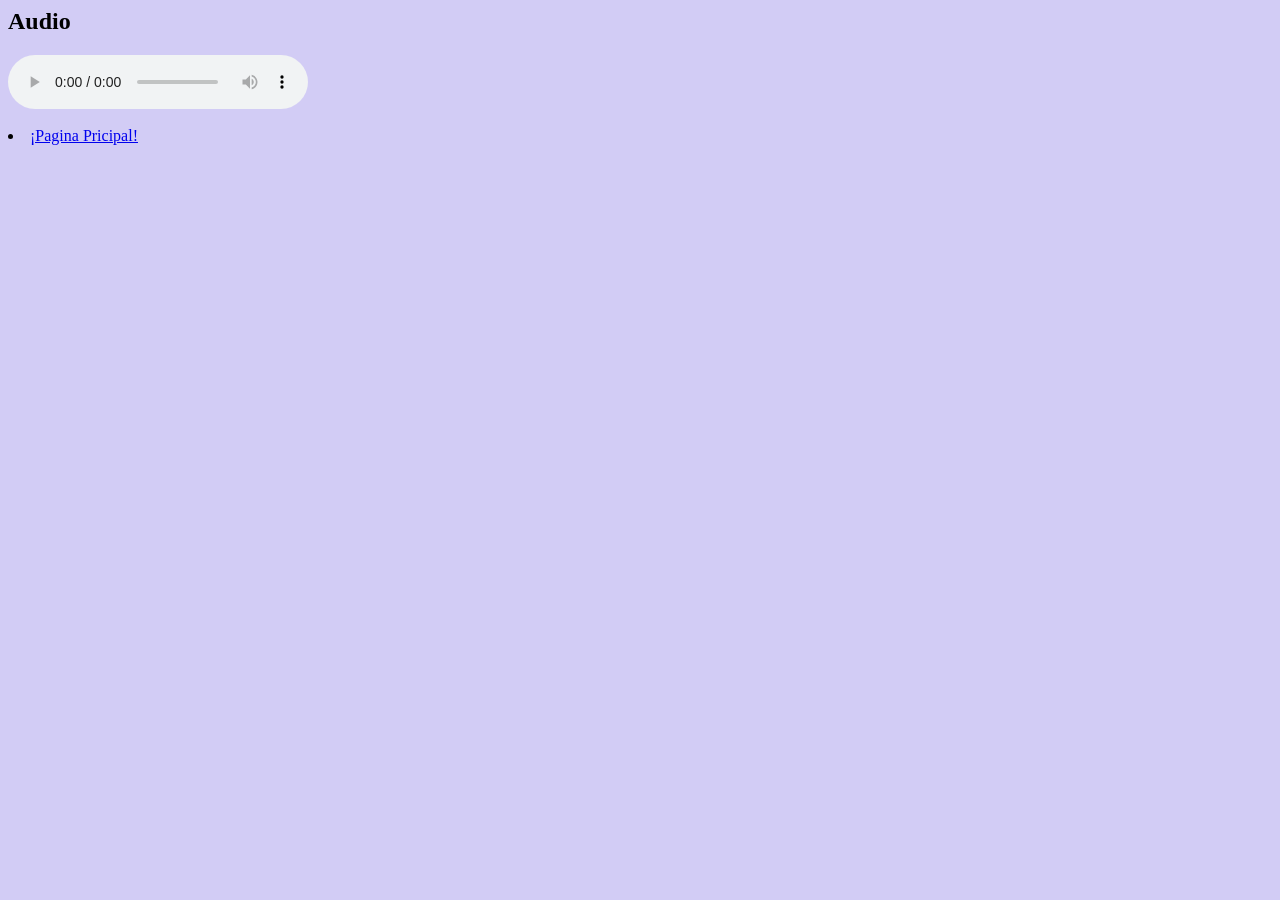
<file: Audio.html>
<html>
  <head>
   <title><audio src=""></audio></title>
   <head>
    <body bgcolor="#d2ccf5">
   <h2>Audio
   </h2><section id="audio-section">
    <audio controls>
        <source src="C:\Users\mery\Desktop\Audio.mp3" type="audio/mp3"><br>

    </audio>
</section><br>

<li><a href="Index.html">¡Pagina Pricipal!</a></li>
</ul>
</body>
</html>
</file>
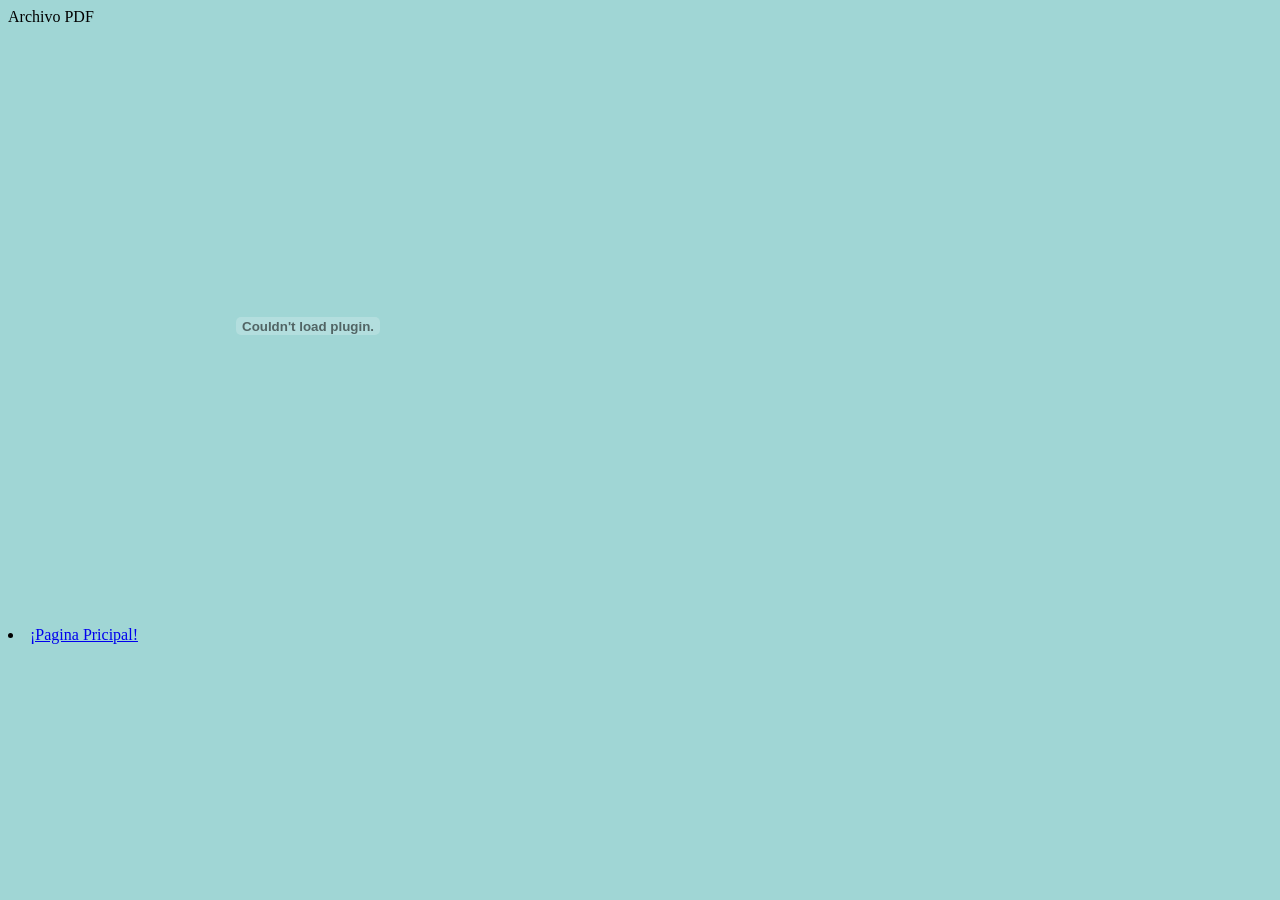
<file: PDF.html>
<html>
  <head>
   <title>PDF</title>
   <head>
    <body bgcolor="#a0d6d5">
<hl>Archivo PDF</hl>

    <section>
        <embed src="C:\Users\mery\Desktop\ONE DIRECTION.pdf" type="application/pdf" width="600" height="600">
    </section>
    <li><a href="Index.html">¡Pagina Pricipal!</a></li>
</ul>
</body>
</html>
</file>
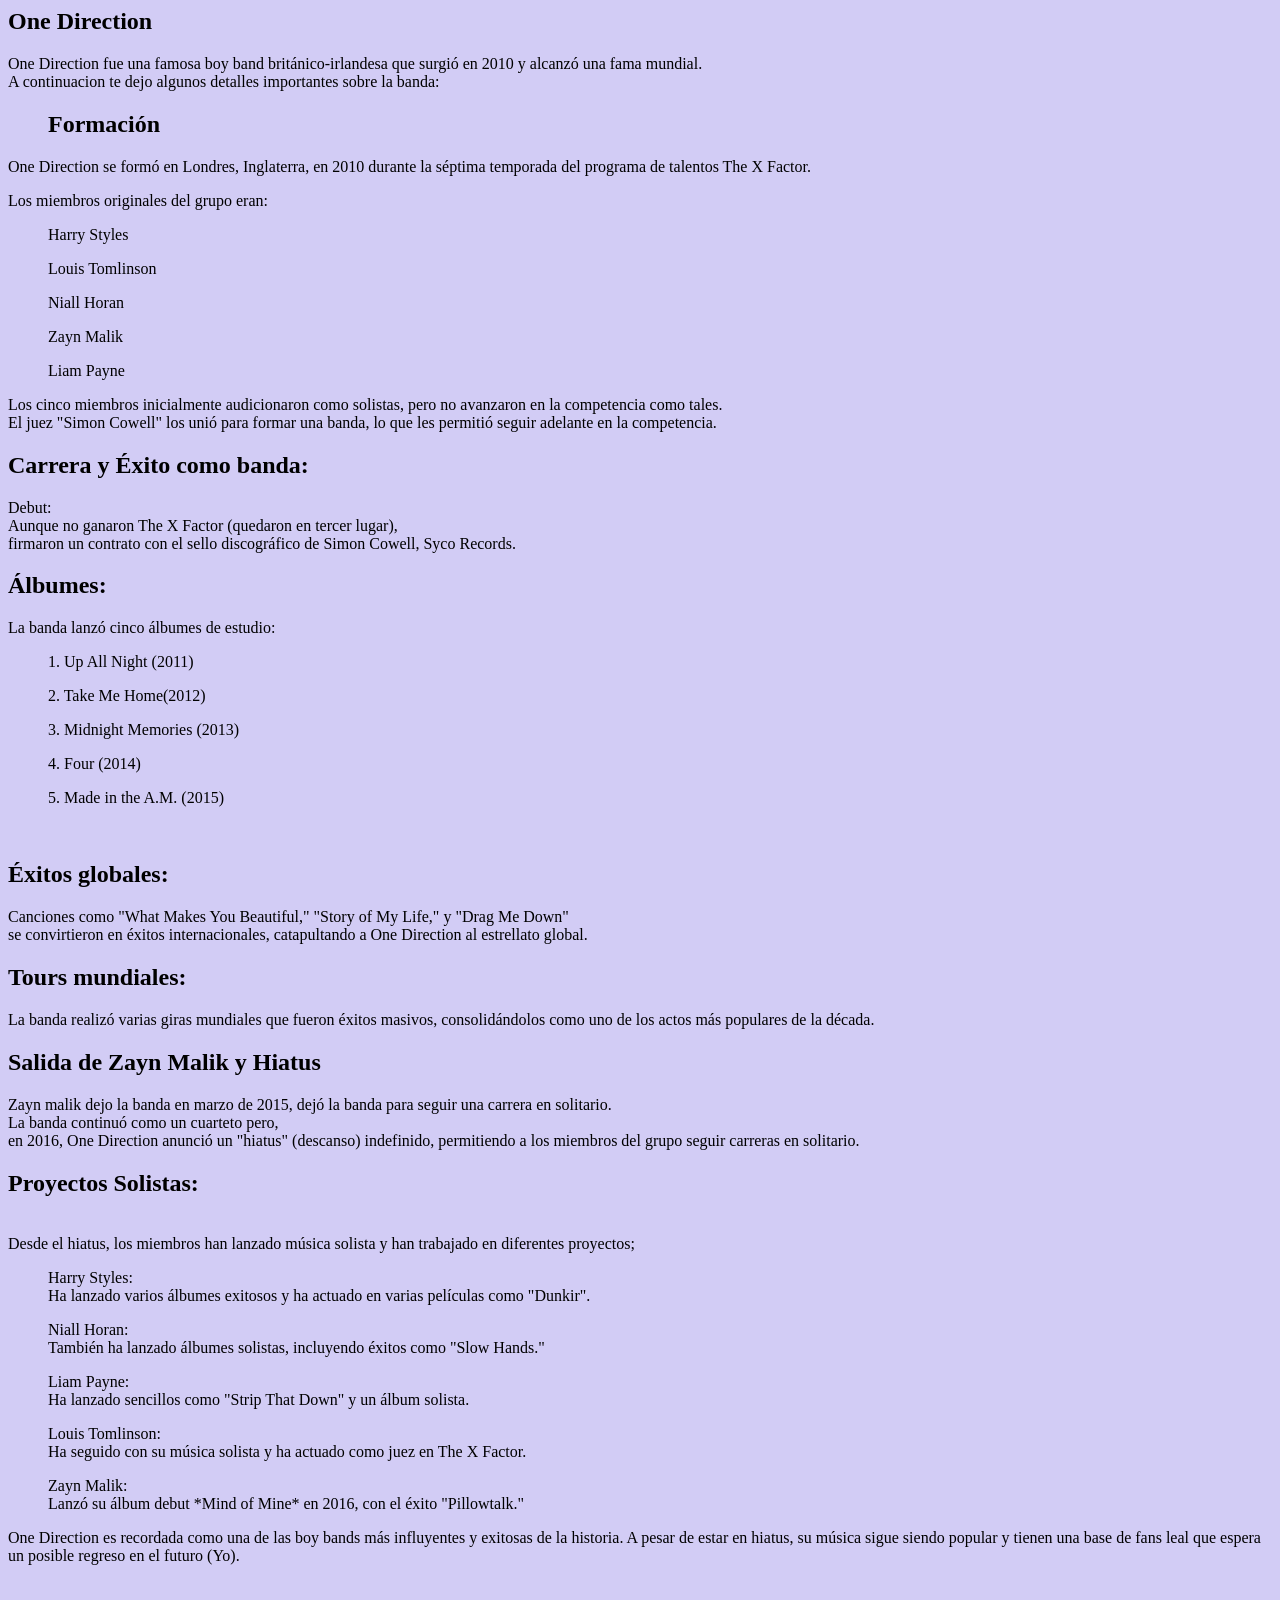
<file: Texto.html>
<html>
  <head>
   <title>Ejemplo de Pagina Web</title>
   <head>
    <body bgcolor="#d2ccf5">
<h2>One Direction</h2>
    <section>
 <p> One Direction fue una famosa boy band británico-irlandesa que surgió en 2010 y alcanzó una fama mundial. <br>
     A continuacion te dejo algunos detalles importantes sobre la banda: <br>
<ul><h2>Formación</h2></ul> 
    <p>One Direction se formó en Londres, Inglaterra, en 2010 durante la séptima temporada del programa de talentos The X Factor.<br>
   <p>Los miembros originales del grupo eran: <br>
   <ol>Harry Styles</ol>
   <ol>Louis Tomlinson</ol>
   <ol>Niall Horan</ol>
   <ol>Zayn Malik</ol>
   <ol>Liam Payne</ol>
 Los cinco miembros inicialmente audicionaron como solistas, pero no avanzaron en la competencia como tales.<br>
 El juez "Simon Cowell" los unió para formar una banda, lo que les permitió seguir adelante en la competencia.<br>
 
<h2>Carrera y Éxito como banda:</h2>
Debut: <br>
Aunque no ganaron The X Factor (quedaron en tercer lugar),<br>
firmaron un contrato con el sello discográfico de Simon Cowell, Syco Records.<br>
<h2>Álbumes:</h2>
La banda lanzó cinco álbumes de estudio:<br>
  <ol>1. Up All Night (2011)</ol>
 <ol>2. Take Me Home(2012)</ol>
 <ol>3. Midnight Memories (2013)</ol>
 <ol>4. Four (2014)</ol>
 <ol>5. Made in the A.M. (2015)</ol> <br>
<h2>Éxitos globales:</h2>
Canciones como "What Makes You Beautiful," "Story of My Life," y "Drag Me Down" <br>
se convirtieron en éxitos internacionales, catapultando a One Direction al estrellato global.<br>
<h2>Tours mundiales:</h2>
La banda realizó varias giras mundiales que fueron éxitos masivos, consolidándolos como uno de los actos más populares de la década. <br>
<h2>Salida de Zayn Malik y Hiatus</h2>
Zayn malik dejo la banda en marzo de 2015, dejó la banda para seguir una carrera en solitario. <br>
La banda continuó como un cuarteto pero, <br>
en 2016, One Direction anunció un "hiatus" (descanso) indefinido, permitiendo a los miembros del grupo seguir carreras en solitario. <br>
<h2>Proyectos Solistas:</h2><br>
Desde el hiatus, los miembros han lanzado música solista y han trabajado en diferentes proyectos; <br>
<ol>Harry Styles: <br>
Ha lanzado varios álbumes exitosos y ha actuado en varias películas como "Dunkir".</ol>
<ol>Niall Horan: <br>
También ha lanzado álbumes solistas, incluyendo éxitos como "Slow Hands."</ol>
<ol>Liam Payne: <br>
 Ha lanzado sencillos como "Strip That Down" y un álbum solista.</ol>
<ol>Louis Tomlinson: <br>
Ha seguido con su música solista y ha actuado como juez en The X Factor.</ol>
<ol>Zayn Malik: <br>
Lanzó su álbum debut *Mind of Mine* en 2016, con el éxito "Pillowtalk."</ol>
<p>One Direction es recordada como una de las boy bands más influyentes y exitosas de la historia. A pesar de estar en hiatus, 
su música sigue siendo popular y tienen una base de fans leal que espera un posible regreso en el futuro (Yo).<br>


    </section>
    <br>
    <li><a href="Index.html">¡Pagina Pricipal!</a></li>
</ul>
</body>
</html>
</file>
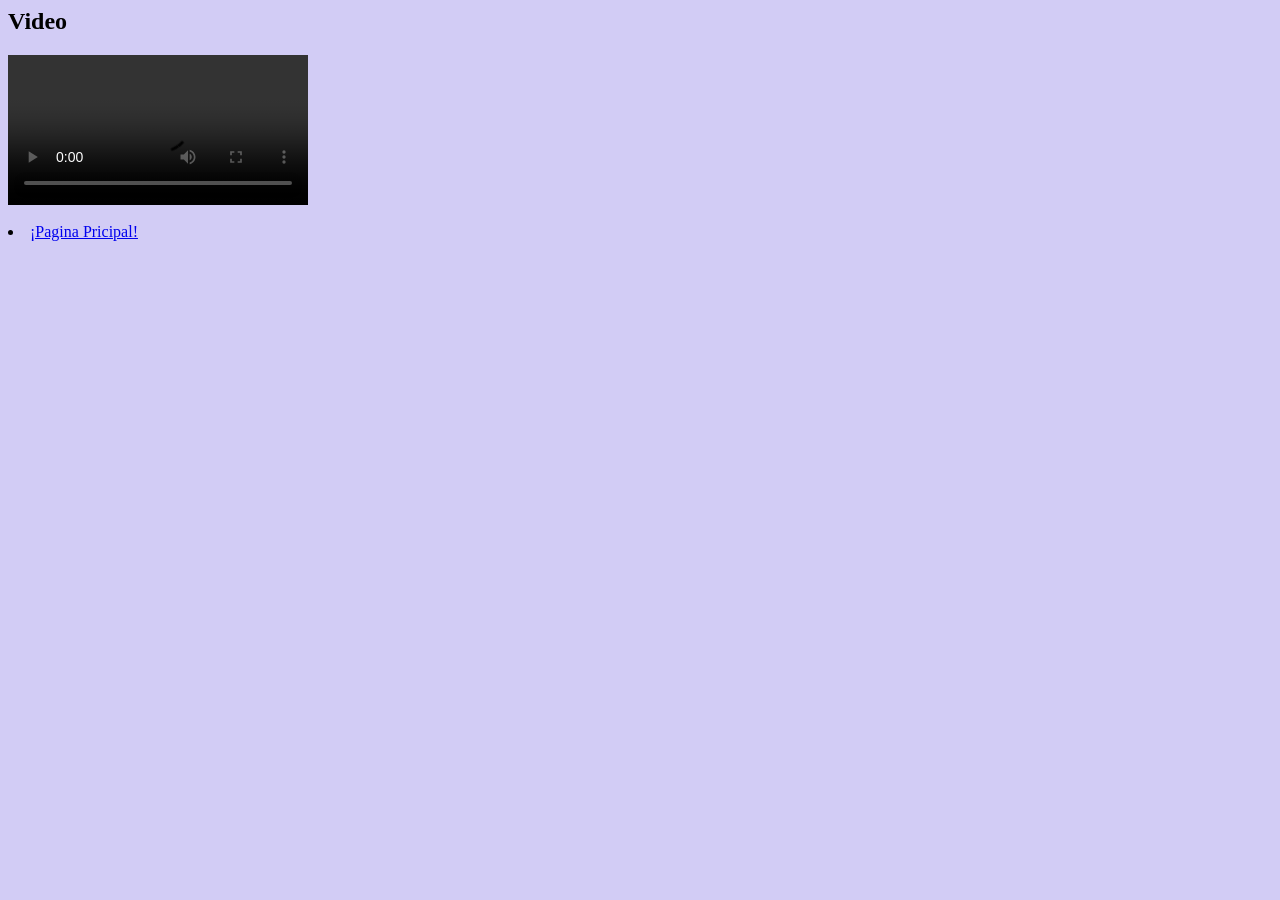
<file: Video.html>
<html>
  <head>
   <title>Video</title>
   <head>
    <body bgcolor="#d2ccf5">
   <h2>Video</h2>
    <section>
        <video controls class="responsive">
            <source src="C:\Users\mery\Desktop\One Direction - History (Official 4K Video) - Trim.mp4" type="video/mp4" height="50%"/>
        </video>
    </section><br>


    <li><a href="pagina1D.html">¡Pagina Pricipal!</a></li>
</ul>
</body>
</html>
</file>
